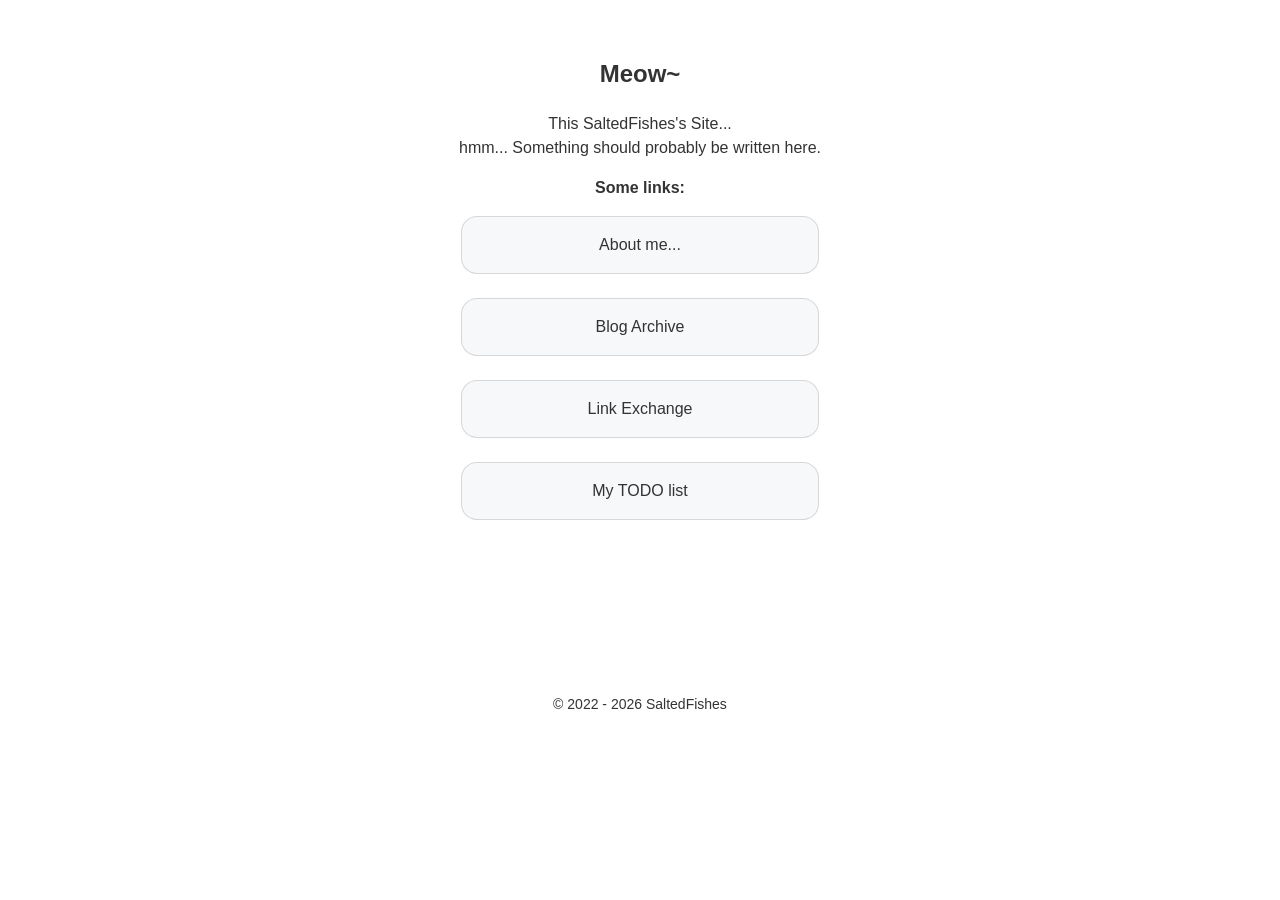
<file: index.html>
<!DOCTYPE html>
<html lang="en">
    <head>
        <meta charset="utf-8">
        <title>SaltedFishes's Site</title>
        <meta name="author" content="SaltedFishes">
        <meta name="viewport" content="width=device-width, initial-scale=1.0">
        <meta name="description" content="「Tragedy is coming 'as I wish'......」">
        <link rel="canonical" href="https://saltedfishes.com">
        <link rel="icon" type="image/x-icon" href="/favicon.ico">
        <link rel="icon" type="image/png" href="/images/favicon.png" sizes="3000x3000">
        <link rel="icon" type="image/png" href="/images/favicon-512x512.png" sizes="512x512">
        <link rel="stylesheet" href="/lib/css/home.css">
    </head>
    <body>
        <main>
            <h2>Meow~</h2>
            <p>
                This SaltedFishes's Site...<br>
                hmm... Something should probably be written here.
            </p>
            <b>Some links:</b>
            <p>
                <a href="/pages/About/">About me...</a><br>
                <a href="/Archive/">Blog Archive</a><br>
                <a href="/pages/LinkExchange/">Link Exchange</a><br>
                <a href="/pages/TODO/">My TODO list</a><br>
            </p>
        </main>
        <footer>&copy; 2022 - 2026 SaltedFishes</footer>
    </body>
</html>
</file>
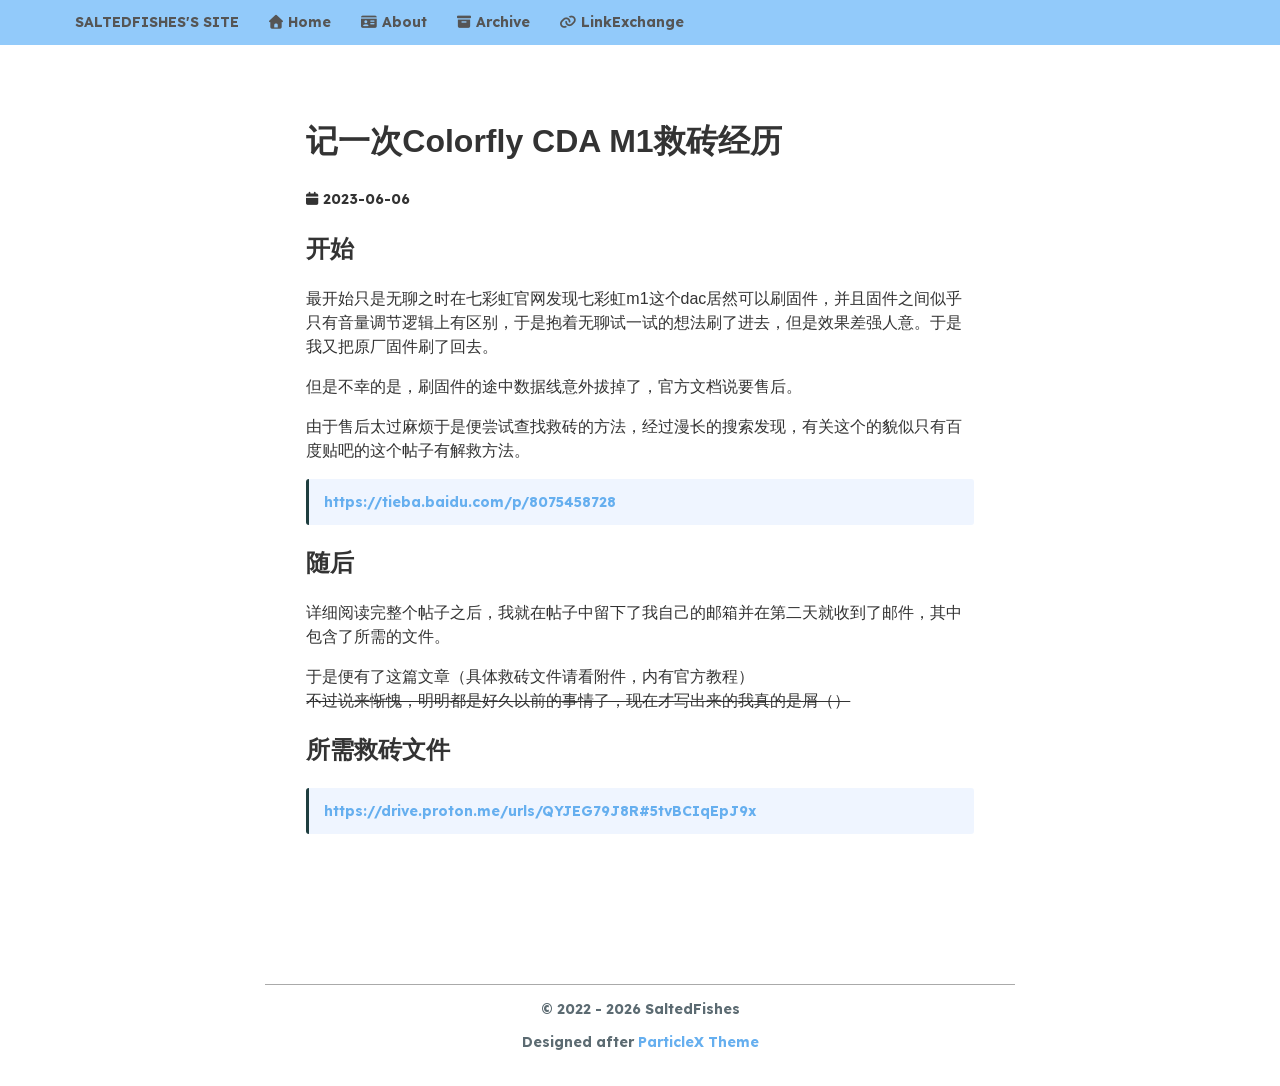
<file: Archive/CDA-M1/index.html>
<!DOCTYPE html>
<html lang="zh">
    <head>
        <meta charset="utf-8">
        <title>记一次Colorfly CDA M1救砖经历 -&gt; SaltedFishes's Site</title>
        <meta name="author" content="SaltedFishes">
        <meta name="viewport" content="width=device-width, initial-scale=1.0">
        <meta name="theme-color" media="(prefers-color-scheme: light)" content="#92cafa">
        <meta name="theme-color" media="(prefers-color-scheme: dark)" content="#054072">
        <meta name="description" content="一次Colorfly CDA M1救砖的经历，以及救装所需的必要文件。">
        <link rel="canonical" href="https://saltedfishes.com/Archive/CDA-M1/">
        <link rel="icon" type="image/x-icon" href="/favicon.ico">
        <link rel="icon" type="image/png" href="/images/favicon.png" sizes="3000x3000">
        <link rel="icon" type="image/png" href="/images/favicon-512x512.png" sizes="512x512">
        <link rel="stylesheet" href="/lib/font/font.css">
        <link rel="stylesheet" href="/lib/css/style.css">
        <script src="/lib/js/menu.js"></script>
    </head>
    <body>
        <header>
            <div class="title">
                <a href="#menu-open" class="menu-open"><i class="fa-solid fa-bars"></i>&emsp;SALTEDFISHES'S SITE</a>
            </div>
            <div class="menu" id="menu-open">
                <ul>
                    <li><a class="title" href="/">SALTEDFISHES'S SITE</a></li>
                    <li><a href="/"><i class="fa-solid fa-house"></i><span>Home</span></a></li>
                    <li><a href="/pages/About/"><i class="fa-solid fa-id-card"></i><span>About</span></a></li>
                    <li><a href="/Archive/"><i class="fa-solid fa-box-archive"></i><span>Archive</span></a></li>
                    <li><a href="/pages/LinkExchange/"><i class="fa-solid fa-link"></i><span>LinkExchange</span></a></li>
                </ul>
            </div>
            <a href="#close" class="backdrop" tabindex="-1" hidden></a>
        </header>
        <main>
            <h1>记一次Colorfly CDA M1救砖经历</h1>
            <span class="date"><i class="fa-solid fa-calendar icon"></i>2023-06-06</span>

            <h2>开始</h2>
            <p>最开始只是无聊之时在七彩虹官网发现七彩虹m1这个dac居然可以刷固件，并且固件之间似乎只有音量调节逻辑上有区别，于是抱着无聊试一试的想法刷了进去，但是效果差强人意。于是我又把原厂固件刷了回去。</p>
            <p>但是不幸的是，刷固件的途中数据线意外拔掉了，官方文档说要售后。</p>
            <p>由于售后太过麻烦于是便尝试查找救砖的方法，经过漫长的搜索发现，有关这个的貌似只有百度贴吧的这个帖子有解救方法。</p>
            <blockquote><p><a target="_blank" rel="noreferrer" href="https://tieba.baidu.com/p/8075458728">https://tieba.baidu.com/p/8075458728</a></p></blockquote>

            <h2>随后</h2>
            <p>详细阅读完整个帖子之后，我就在帖子中留下了我自己的邮箱并在第二天就收到了邮件，其中包含了所需的文件。</p>
            <p>
                于是便有了这篇文章（具体救砖文件请看附件，内有官方教程）<br>
                <del>不过说来惭愧，明明都是好久以前的事情了，现在才写出来的我真的是屑（）</del>
            </p>

            <h2>所需救砖文件</h2>
            <blockquote><p><a href="https://drive.proton.me/urls/QYJEG79J8R#5tvBCIqEpJ9x">https://drive.proton.me/urls/QYJEG79J8R#5tvBCIqEpJ9x</a></p></blockquote>
        </main>
        <footer>
            <div>&copy; 2022 - 2026 SaltedFishes</div>
            <div>Designed after <a target="_blank" href="https://github.com/theme-particlex/hexo-theme-particlex">ParticleX Theme</a></div>
        </footer>
    </body>
</html>
</file>
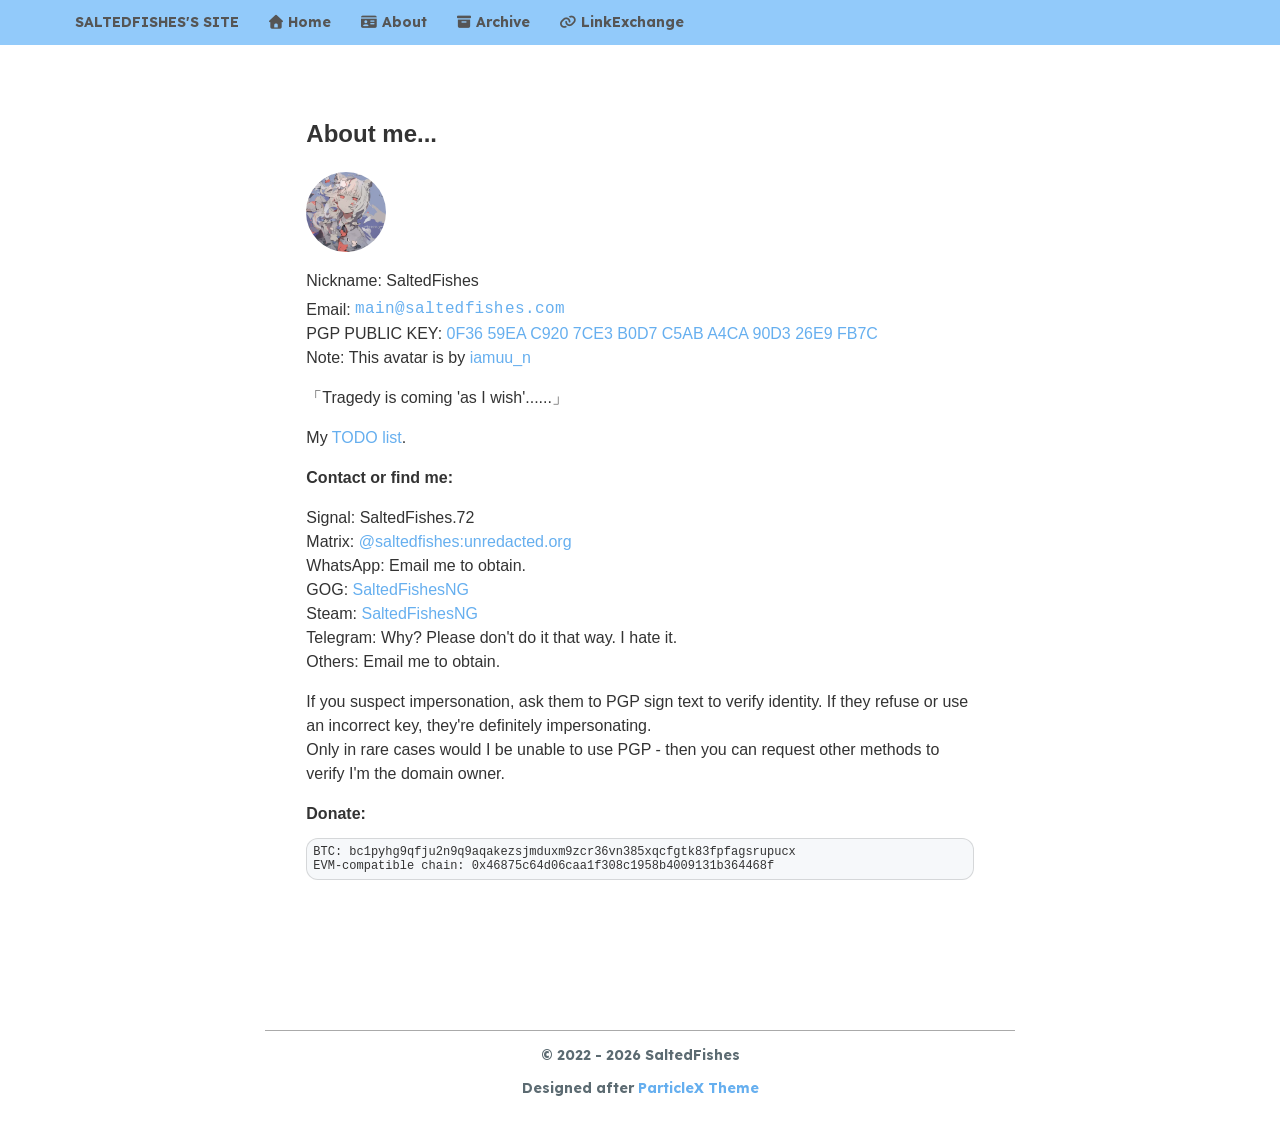
<file: pages/About/index.html>
<!DOCTYPE html>
<html lang="en">
    <head>
        <meta charset="utf-8">
        <title>About -&gt; SaltedFishes's Site</title>
        <meta name="author" content="SaltedFishes">
        <meta name="viewport" content="width=device-width, initial-scale=1.0">
        <meta name="theme-color" media="(prefers-color-scheme: light)" content="#92cafa">
        <meta name="theme-color" media="(prefers-color-scheme: dark)" content="#054072">
        <meta name="description" content="「Tragedy is coming 'as I wish'......」">
        <link rel="canonical" href="https://saltedfishes.com/pages/About/">
        <link rel="icon" type="image/x-icon" href="/favicon.ico">
        <link rel="icon" type="image/png" href="/images/favicon.png" sizes="3000x3000">
        <link rel="icon" type="image/png" href="/images/favicon-512x512.png" sizes="512x512">
        <link rel="stylesheet" href="/lib/font/font.css">
        <link rel="stylesheet" href="/lib/css/style.css">
        <link rel="stylesheet" href="/pages/About/this.css">
        <script src="/lib/js/menu.js"></script>
        <script src="/lib/js/decrypt.js"></script>
    </head>
    <body>
        <header>
            <div class="title">
                <a href="#menu-open" class="menu-open"><i class="fa-solid fa-bars"></i>&emsp;SALTEDFISHES'S SITE</a>
            </div>
            <div class="menu" id="menu-open">
                <ul>
                    <li><a class="title" href="/">SALTEDFISHES'S SITE</a></li>
                    <li><a href="/"><i class="fa-solid fa-house"></i><span>Home</span></a></li>
                    <li><a href="/pages/About/"><i class="fa-solid fa-id-card"></i><span>About</span></a></li>
                    <li><a href="/Archive/"><i class="fa-solid fa-box-archive"></i><span>Archive</span></a></li>
                    <li><a href="/pages/LinkExchange/"><i class="fa-solid fa-link"></i><span>LinkExchange</span></a></li>
                </ul>
            </div>
            <a href="#close" class="backdrop" tabindex="-1" hidden></a>
        </header>
        <main>
            <h2>About me...</h2>
            <p>
                <a class="avatar" target="_blank" href="https://www.pixiv.net/artworks/119016386">
                    <img src="/images/avatar.webp" loading="lazy" alt="avatar">
                </a><br>
                Nickname: SaltedFishes<br>
                Email:
                <a href="/pages/Email/#@!8ce1ede5e0f8e3b6e1ede5e2ccffede0f8e9e8eae5ffe4e9ffa2efe3e1">
                    <svg xmlns="http://www.w3.org/2000/svg" width="210" height="22">
                        <!--<line x1="0" y1="22" x2="210" y2="22" stroke="currentColor" />-->
                        <text fill="currentColor" y="20" font-family="monospace" font-size="16">
                            <tspan x="20">i</tspan><tspan x="40">@</tspan><tspan x="110">fish</tspan><tspan x="170">.</tspan><tspan x="30">n</tspan><tspan x="150">e</tspan><tspan x="80">t</tspan>
                        </text><text fill="currentColor" y="20" font-family="monospace" font-size="16">
                            <tspan x="60">a</tspan><tspan x="200">m</tspan><tspan x="190">o</tspan><tspan x="70">l</tspan><tspan x="90">ed</tspan>
                            <tspan x="10">a</tspan>
                            <tspan x="180">c</tspan><tspan x="50">s</tspan><tspan x="160">s</tspan>
                        </text><text fill="currentColor" y="20" font-family="monospace" font-size="16"><tspan x="0">m</tspan></text>
                    </svg>
                </a><br>
                PGP PUBLIC KEY: <a href="/pages/About/saltedfishes.asc">0F36 59EA C920 7CE3 B0D7 C5AB A4CA 90D3 26E9 FB7C</a><br>
                Note: This avatar is by <a target="_blank" href="https://x.com/iamuu_n">iamuu_n</a>
            </p>
            <p>「Tragedy is coming 'as I wish'......」</p>

            <p>My <a href="/pages/TODO/">TODO list</a>.</p>

            <b>Contact or find me:</b>
            <p>
                Signal: SaltedFishes.72<br>
                Matrix: <a target="_blank" href="https://matrix.to/#/@saltedfishes:unredacted.org">@saltedfishes:unredacted.org</a><br>
                WhatsApp: Email me to obtain.<br>
                GOG: <a target="_blank" href="https://www.gog.com/u/SaltedFishesNG">SaltedFishesNG</a><br>
                Steam: <a target="_blank" href="https://steamcommunity.com/id/SaltedFishesNG/">SaltedFishesNG</a><br>
                Telegram: Why? Please don't do it that way. I hate it.<br>
                Others: Email me to obtain.<br>
            </p>
            <p>
                If you suspect impersonation, ask them to PGP sign text to verify identity. If they refuse or use an incorrect key, they're definitely impersonating.<br>
                Only in rare cases would I be unable to use PGP - then you can request other methods to verify I'm the domain owner.
            </p>

            <b>Donate:</b>
<pre>
BTC: bc1pyhg9qfju2n9q9aqakezsjmduxm9zcr36vn385xqcfgtk83fpfagsrupucx
EVM-compatible chain: 0x46875c64d06caa1f308c1958b4009131b364468f
</pre>
        </main>
        <footer>
            <div>&copy; 2022 - 2026 SaltedFishes</div>
            <div>Designed after <a target="_blank" href="https://github.com/theme-particlex/hexo-theme-particlex">ParticleX Theme</a></div>
        </footer>
    </body>
</html>
</file>
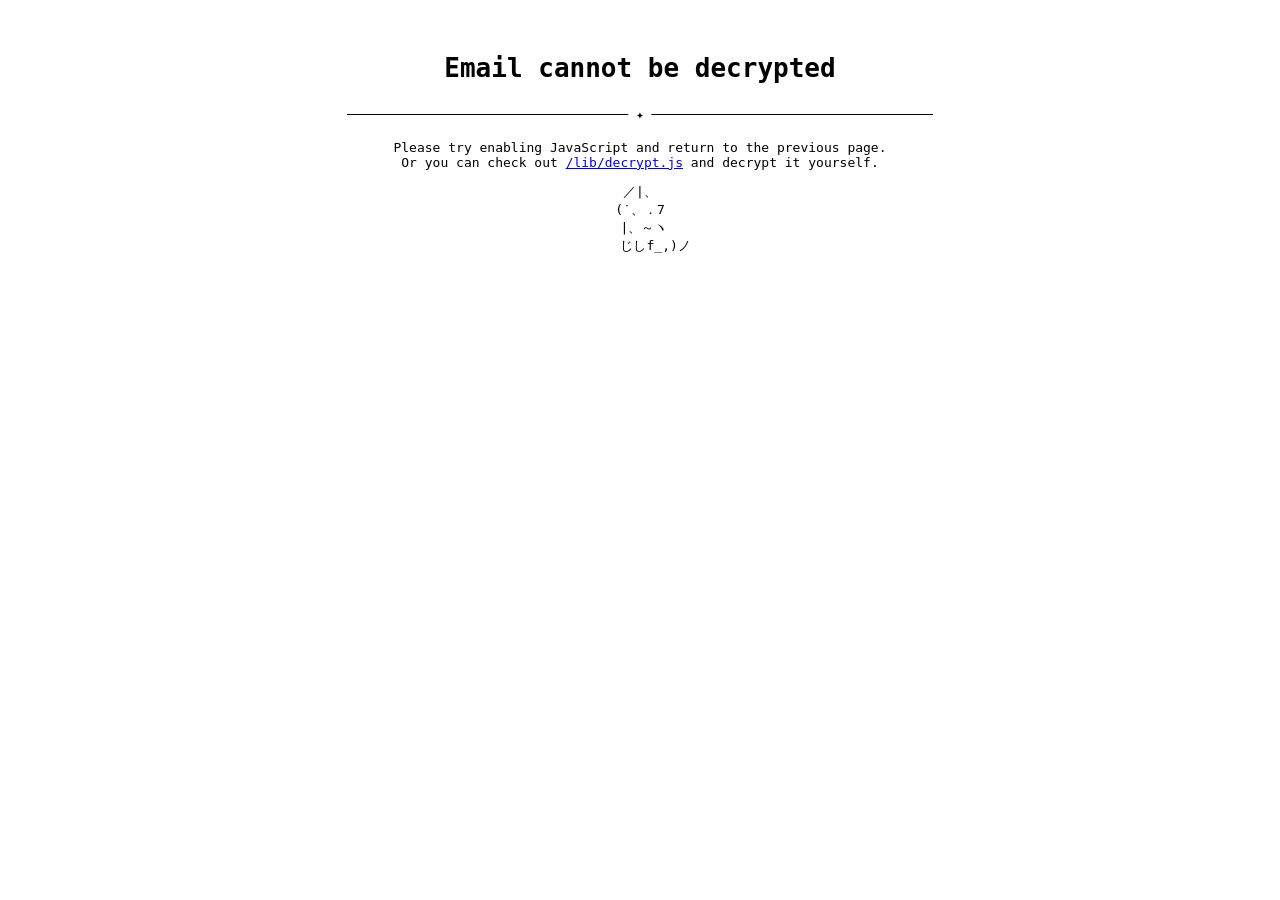
<file: pages/Email/index.html>
<!DOCTYPE html>
<html lang="en">
    <head>
        <meta charset="utf-8">
        <title>Email cannot be decrypted</title>
        <meta name="author" content="SaltedFishes">
        <meta name="viewport" content="width=device-width, initial-scale=1.0">
        <link rel="canonical" href="https://saltedfishes.com/pages/Email/">
        <link rel="icon" type="image/x-icon" href="/favicon.ico">
        <link rel="icon" type="image/png" href="/images/favicon.png" sizes="3000x3000">
        <link rel="icon" type="image/png" href="/images/favicon-512x512.png" sizes="512x512">
        <link rel="stylesheet" href="/lib/css/err.css">
    </head>
    <body>
        <h1>Email cannot be decrypted</h1>
        <hr data-content="&#10022;">
        <p>
            Please try enabling JavaScript and return to the previous page.<br>
            Or you can check out <a href="/lib/js/decrypt.js">/lib/decrypt.js</a> and decrypt it yourself.
        </p>
        <pre>&#65295;|&#12289;<br>(&#729;&#12289;&#65294;7<br> |&#12289;&#65374;&#12541;<br>    &#12376;&#12375;f_,)&#12494;</pre>
    </body>
</html>
</file>
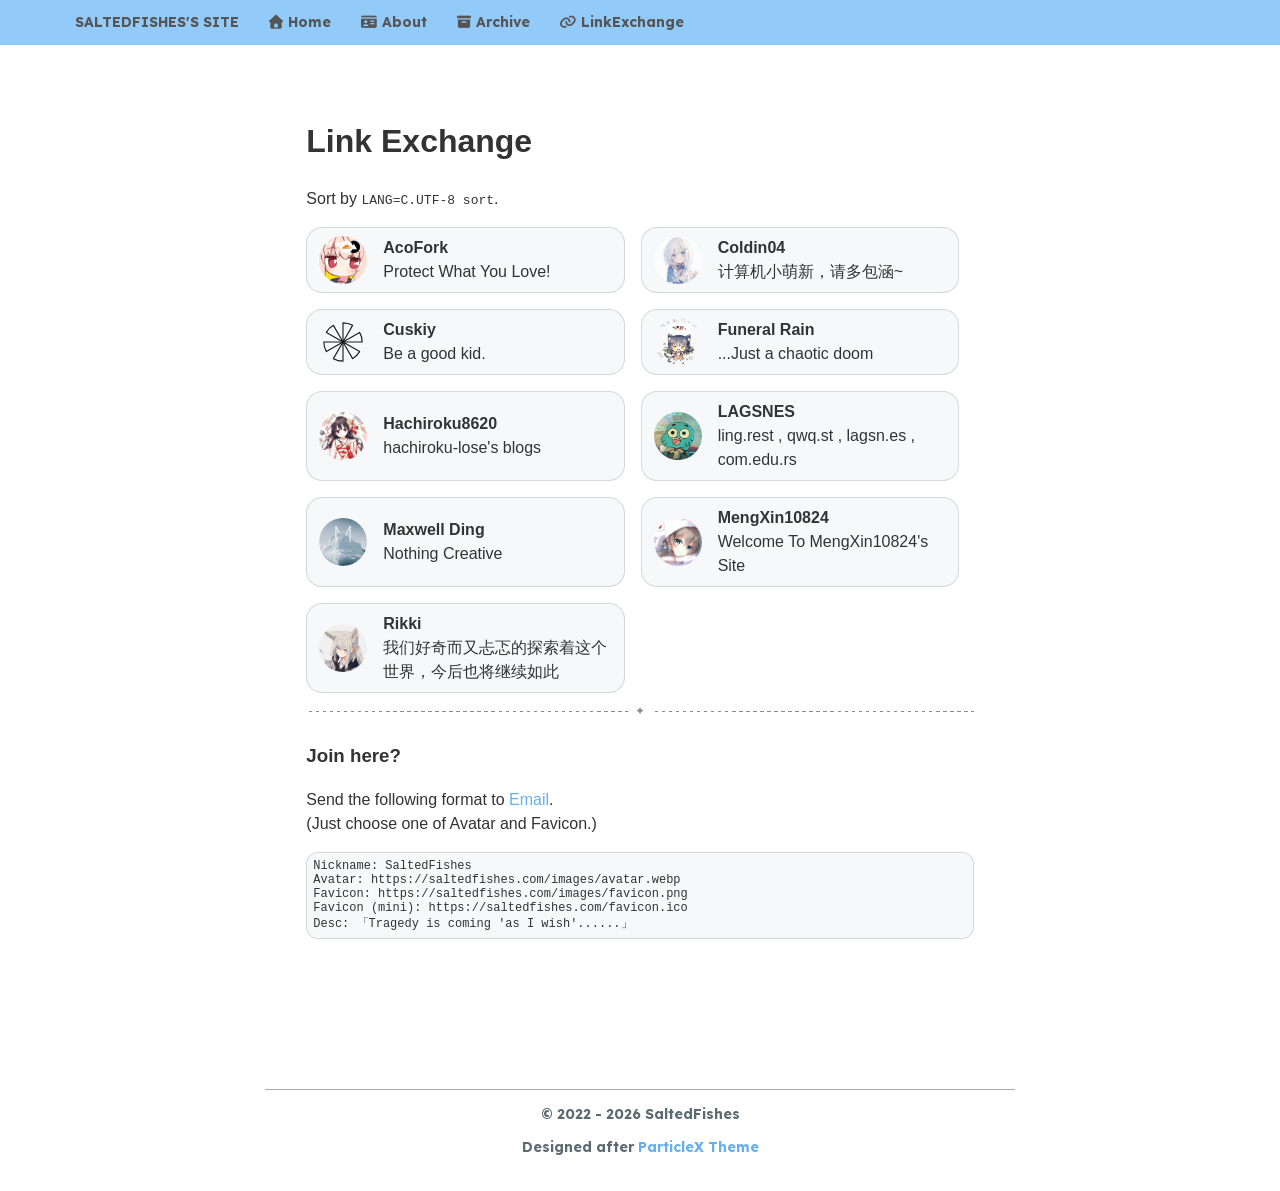
<file: pages/LinkExchange/index.html>
<!DOCTYPE html>
<html lang="en">
    <head>
        <meta charset="utf-8">
        <title>Link Exchange -&gt; SaltedFishes's Site</title>
        <meta name="author" content="SaltedFishes">
        <meta name="viewport" content="width=device-width, initial-scale=1.0">
        <meta name="theme-color" media="(prefers-color-scheme: light)" content="#92cafa">
        <meta name="theme-color" media="(prefers-color-scheme: dark)" content="#054072">
        <meta name="description" content="This is my Link Exchanges.">
        <link rel="canonical" href="https://saltedfishes.com/pages/LinkExchange/">
        <link rel="icon" type="image/x-icon" href="/favicon.ico">
        <link rel="icon" type="image/png" href="/images/favicon.png" sizes="3000x3000">
        <link rel="icon" type="image/png" href="/images/favicon-512x512.png" sizes="512x512">
        <link rel="stylesheet" href="/lib/font/font.css">
        <link rel="stylesheet" href="/lib/css/style.css">
        <link rel="stylesheet" href="/pages/LinkExchange/this.css">
        <script src="/lib/js/menu.js"></script>
        <script src="/lib/js/decrypt.js"></script>
    </head>
    <body>
        <header>
            <div class="title">
                <a href="#menu-open" class="menu-open"><i class="fa-solid fa-bars"></i>&emsp;SALTEDFISHES'S SITE</a>
            </div>
            <div class="menu" id="menu-open">
                <ul>
                    <li><a class="title" href="/">SALTEDFISHES'S SITE</a></li>
                    <li><a href="/"><i class="fa-solid fa-house"></i><span>Home</span></a></li>
                    <li><a href="/pages/About/"><i class="fa-solid fa-id-card"></i><span>About</span></a></li>
                    <li><a href="/Archive/"><i class="fa-solid fa-box-archive"></i><span>Archive</span></a></li>
                    <li><a href="/pages/LinkExchange/"><i class="fa-solid fa-link"></i><span>LinkExchange</span></a></li>
                </ul>
            </div>
            <a href="#close" class="backdrop" tabindex="-1" hidden></a>
        </header>
        <main>
            <h1>Link Exchange</h1>
            <p>Sort by <code>LANG=C.UTF-8 sort</code>.</p>

            <p class="LE">
                <a target="_blank" href="https://www.acofork.com">
                    <!-- https://q2.qlogo.cn/headimg_dl?dst_uin=2726730791&spec=0 -->
                    <!-- https://github.com/afoim -->
                    <!-- https://space.bilibili.com/325903362 -->
                    <img src="/pages/LinkExchange/images/AcoFork.jpg" loading="lazy" alt="avatar">
                    <span>
                        <b>AcoFork</b>
                        <span>Protect What You Love!</span>
                    </span>
                </a>
                <a target="_blank" href="https://cold04.com">
                    <!-- https://cold04.com/avatar.webp -->
                    <!-- https://github.com/Coldin04 -->
                    <img src="/pages/LinkExchange/images/Coldin04.webp" loading="lazy" alt="avatar">
                    <span>
                        <b>Coldin04</b>
                        <span lang="zh">计算机小萌新，请多包涵~</span>
                    </span>
                </a>
                <a target="_blank" href="https://ity.moe">
                    <!-- https://ity.moe/avatar.svg -->
                    <img src="/pages/LinkExchange/images/ity.svg" alt="avatar">
                    <span>
                        <b>Cuskiy</b>
                        <span>Be a good kid.</span>
                    </span>
                </a>
                <a target="_blank" href="https://toya.moe">
                    <!-- https://toya.moe/toya.webp -->
                    <!-- https://github.com/funeral-rain -->
                    <img src="/pages/LinkExchange/images/toya.webp" loading="lazy" alt="favicon">
                    <span>
                        <b>Funeral Rain</b>
                        <span>...Just a chaotic doom</span>
                    </span>
                </a>
                <a target="_blank" href="https://blog.ibukifuko.org">
                    <!-- https://github.com/hachiroku-lose -->
                    <img src="/pages/LinkExchange/images/Hachiroku8620.jpg" loading="lazy" alt="avatar">
                    <span>
                        <b>Hachiroku8620</b>
                        <span>hachiroku-lose's blogs</span>
                    </span>
                </a>
                <a target="_blank" href="https://zealmult.dev">
                    <!-- https://zealmult.dev/avatar.jpg -->
                    <img src="/pages/LinkExchange/images/LAGSNES.jpg" loading="lazy" alt="avatar">
                    <span>
                        <b>LAGSNES</b>
                        <span>ling.rest , qwq.st , lagsn.es , com.edu.rs</span>
                    </span>
                </a>
                <a target="_blank" href="https://mx.sb">
                    <!-- https://t.me/mxe365 -->
                    <!-- https://web.archive.org/web/*/mx.sb -->
                    <img src="/pages/LinkExchange/images/MaxwellDing.jpg" loading="lazy" alt="avatar">
                    <span>
                        <b>Maxwell Ding</b>
                        <span>Nothing Creative</span>
                    </span>
                </a>
                <a target="_blank" href="https://rbq.lu">
                    <!-- https://github.com/mengxin10824 -->
                    <!-- https://t.me/mengxin10824 -->
                    <img src="/pages/LinkExchange/images/MengXin10824.jpg" loading="lazy" alt="avatar">
                    <span>
                        <b>MengXin10824</b>
                        <span>Welcome To MengXin10824's Site</span>
                    </span>
                </a>
                <a target="_blank" href="https://github.com/Rikka-Sei">
                    <!-- https://t.me/Rikki_Zero -->
                    <img src="/pages/LinkExchange/images/Rikki.png" loading="lazy" alt="avatar">
                    <span>
                        <b>Rikki</b>
                        <span lang="zh">我们好奇而又忐忑的探索着这个世界，今后也将继续如此</span>
                    </span>
                </a>
            </p>

            <hr class="hr-solid-content" data-content="&#10022;">

            <h3>Join here?</h3>
            <p>
                Send the following format to <a href="/pages/Email/#@!0c616d6560786336616d65624c7f6d607869686a657f64697f226f6361">Email</a>.<br>
                (Just choose one of Avatar and Favicon.)
<pre>
Nickname: SaltedFishes
Avatar: https://saltedfishes.com/images/avatar.webp
Favicon: https://saltedfishes.com/images/favicon.png
Favicon (mini): https://saltedfishes.com/favicon.ico
Desc: 「Tragedy is coming 'as I wish'......」
</pre>
            </p>
        </main>
        <footer>
            <div>&copy; 2022 - 2026 SaltedFishes</div>
            <div>Designed after <a target="_blank" href="https://github.com/theme-particlex/hexo-theme-particlex">ParticleX Theme</a></div>
        </footer>
    </body>
</html>
</file>
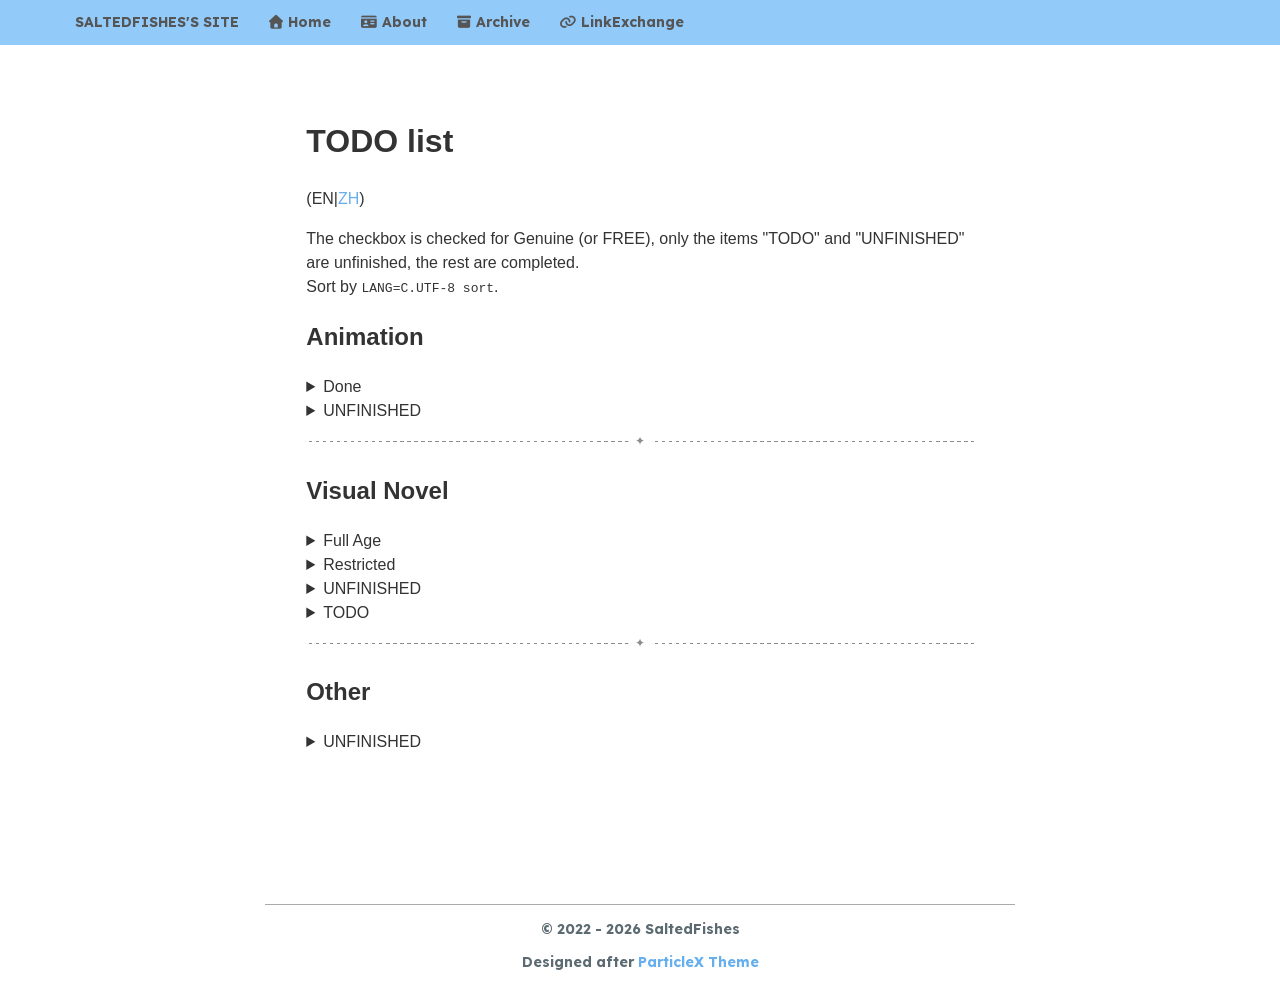
<file: pages/TODO/index.html>
<!DOCTYPE html>
<html lang="en">
    <head>
        <meta charset="utf-8">
        <title>TODO list -&gt; SaltedFishes's Site</title>
        <meta name="author" content="SaltedFishes">
        <meta name="viewport" content="width=device-width, initial-scale=1.0">
        <meta name="theme-color" media="(prefers-color-scheme: light)" content="#92cafa">
        <meta name="theme-color" media="(prefers-color-scheme: dark)" content="#054072">
        <meta name="description" content="This is my to-do list.">
        <link rel="canonical" href="https://saltedfishes.com/pages/TODO/">
        <link rel="icon" type="image/x-icon" href="/favicon.ico">
        <link rel="icon" type="image/png" href="/images/favicon.png" sizes="3000x3000">
        <link rel="icon" type="image/png" href="/images/favicon-512x512.png" sizes="512x512">
        <link rel="stylesheet" href="/lib/font/font.css">
        <link rel="stylesheet" href="/lib/css/style.css">
        <script src="/lib/js/menu.js"></script>
    </head>
    <body>
        <header>
            <div class="title">
                <a href="#menu-open" class="menu-open"><i class="fa-solid fa-bars"></i>&emsp;SALTEDFISHES'S SITE</a>
            </div>
            <div class="menu" id="menu-open">
                <ul>
                    <li><a class="title" href="/">SALTEDFISHES'S SITE</a></li>
                    <li><a href="/"><i class="fa-solid fa-house"></i><span>Home</span></a></li>
                    <li><a href="/pages/About/"><i class="fa-solid fa-id-card"></i><span>About</span></a></li>
                    <li><a href="/Archive/"><i class="fa-solid fa-box-archive"></i><span>Archive</span></a></li>
                    <li><a href="/pages/LinkExchange/"><i class="fa-solid fa-link"></i><span>LinkExchange</span></a></li>
                </ul>
            </div>
            <a href="#close" class="backdrop" tabindex="-1" hidden></a>
        </header>
        <main>
            <h1>TODO list</h1>
            <span>(EN|<a href="/pages/TODO/zh.html">ZH</a>)</span>
            <p>
                The checkbox is checked for Genuine (or FREE), only the items "TODO" and "UNFINISHED" are unfinished, the rest are completed.<br>
                Sort by <code>LANG=C.UTF-8 sort</code>.
            </p>

            <h2>Animation</h2>
            <details>
                <summary>Done</summary>
                <ul>
                    <li>86: Eighty Six</li>
                    <li>A Certain Magical Index</li>
                    <li>A Certain Scientific Railgun</li>
                    <li>A Nobody's Way Up to an Exploration Hero</li>
                    <li>An Archdemon's Dilemma: How to Love Your Elf Bride</li>
                    <li>Anohana</li>
                    <li>Apocalypse Bringer Mynoghra</li>
                    <li>Arifureta</li>
                    <li>Assassination Classroom</li>
                    <li>Backstabbed in a Backwater Dungeon</li>
                    <li>Beyond the Boundary</li>
                    <li>Bocchi the Rock!</li>
                    <li>Chainsmoker Cat</li>
                    <li>Charlotte</li>
                    <li>DATE A LIVE</li>
                    <li>Death March to the Parallel World Rhapsody</li>
                    <li>Engage Kiss</li>
                    <li>Eromanga Sensei</li>
                    <li>Frieren</li>
                    <li>Fullmetal Alchemist: Brotherhood</li>
                    <li>Grimoire of Zero</li>
                    <li>Hanasaku Iroha</li>
                    <li>Handyman Saitou in Another World</li>
                    <li>Happy Sugar Life</li>
                    <li>Heaven's Lost Property</li>
                    <li>I Was Reincarnated as the 7th Prince so I Can Take My Time Perfecting My Magical Ability</li>
                    <li>I'm Quitting Heroing</li>
                    <li>I've Been Killing Slimes for 300 Years and Maxed Out My Level</li>
                    <li>In Another World with My Smartphone</li>
                    <li>In the Land of Leadale</li>
                    <li>Isekai Quartet</li>
                    <li>KamiKatsu</li>
                    <li>Kemurikusa</li>
                    <li>Kino's Journey</li>
                    <li>KonoSuba</li>
                    <li>Loner Life in Another World</li>
                    <li>Lycoris Recoil</li>
                    <li>Monogatari (series)</li>
                    <li>Ms. Vampire Who Lives in My Neighborhood</li>
                    <li>Mushoku Tensei</li>
                    <li>My Unique Skill Makes Me OP Even at Level 1</li>
                    <li>NO GAME NO LIFE</li>
                    <li>New Saga</li>
                    <li>No Longer Allowed in Another World</li>
                    <li>OVERLORD</li>
                    <li>Oreshura</li>
                    <li>Otherside Picnic</li>
                    <li>Plastic Memories</li>
                    <li>President Curtis</li>
                    <li>Puella Magi Madoka Magica</li>
                    <li>Re:Zero</li>
                    <li>Rick and Morty</li>
                    <li>SSSS.GRIDMAN</li>
                    <li>School-Live!</li>
                    <li>Secrets of the Silent Witch</li>
                    <li>Spice and Wolf</li>
                    <li>Spirited Away</li>
                    <li>THE NEW GATE</li>
                    <li>Takopi's Original Sin</li>
                    <li>That Time I Got Reincarnated as a Slime</li>
                    <li>The Eminence in Shadow</li>
                    <li>The Familiar of Zero</li>
                    <li>The Helpful Fox Senko-san</li>
                    <li>The Saga of Tanya the Evil</li>
                    <li>The Vexations of a Shut-In Vampire Princess</li>
                    <li>The World's Finest Assassin Gets Reincarnated in Another World as an Aristocrat</li>
                    <li>Tsukimichi: Moonlit Fantasy</li>
                    <li>Unbreakable Machine-Doll</li>
                    <li>Wandering Witch: The Journey of Elaina</li>
                    <li>Welcome to Demon School! Iruma-kun</li>
                    <li>Wise Man's Grandchild</li>
                    <li>Yosuga no Sora</li>
                    <li>Your Lie in April</li>
                    <li>Your Name</li>
                    <li lang="ja">幻想万華鏡</li>
                    <li lang="zh">時光詭域</li>
                    <li lang="zh">灵笼</li>
                    <li lang="zh">罗小黑战记</li>
                </ul>
            </details>
            <details>
                <summary>UNFINISHED</summary>
                <ul>
                    <li>Frieren</li>
                    <li>Monogatari (series)</li>
                    <li>Sora no Otoshimono: Forte</li>
                    <li>The Familiar of Zero</li>
                    <li lang="ja">らき☆すた</li>
                </ul>
            </details>

            <hr class="hr-solid-content" data-content="&#10022;">

            <h2>Visual Novel</h2>
            <details>
                <summary>Full Age</summary>
                <ul>
                    <li><input disabled type="checkbox"> ATRI -My Dear Moments-</li>
                    <li><input checked disabled type="checkbox"> Doki DokiLiterature Club Plus</li>
                    <li><input disabled type="checkbox"> GINKA</li>
                    <li><input checked disabled type="checkbox"> Harmonia</li>
                    <li><input checked disabled type="checkbox"> IRIS+ <sup>[References: <a target="_blank" href="https://vndb.org/v47448">VNDB</a>]</sup></li>
                    <li><input checked disabled type="checkbox"> LOOPERS</li>
                    <li><input checked disabled type="checkbox"> Looking Up l See Only A Ceiling</li>
                    <li><input checked disabled type="checkbox"> Milk inside a bag of milk inside a bag of milk</li>
                    <li><input checked disabled type="checkbox"> Milk outside a bag of milk outside a bag of milk</li>
                    <li><input disabled type="checkbox"> PARQUET</li>
                    <li><input checked disabled type="checkbox"> Putrika 1st.cut:The Reason She Must Perish</li>
                    <li><input checked disabled type="checkbox"> Putrika 2nd.cut:For the Exquisite Attire</li>
                    <li><input disabled type="checkbox"> Summer Pockets REFLECTION BLUE</li>
                    <li lang="zh"><input checked disabled type="checkbox"> daydream 白日梦</li>
                    <li lang="zh"><input checked disabled type="checkbox"> 不/存在的你，和我</li>
                    <li lang="zh"><input checked disabled type="checkbox"> 东北之夏</li>
                    <li lang="zh"><input checked disabled type="checkbox"> 冬日树下的回忆</li>
                    <li lang="zh"><input checked disabled type="checkbox"> 妄想症 Deliver Me</li>
                    <li lang="zh"><input checked disabled type="checkbox"> 恋爱绮谭</li>
                    <li lang="zh"><input checked disabled type="checkbox"> 星之终途后日谈：渺茫希望的日记</li>
                    <li lang="ja"><input checked disabled type="checkbox"> 星空鉄道とシロの旅</li>
                    <li lang="ja"><input disabled type="checkbox"> 終のステラ</li>
                    <li lang="zh"><input checked disabled type="checkbox"> 苍白花树繁茂之时Blood Flowers</li>
                    <li lang="zh"><input checked disabled type="checkbox"> 饿殍：明末千里行</li>
                    <li lang="ko"><input checked disabled type="checkbox"> 미래의 여친님이 나에게 인사를 건네왔다</li>
                </ul>
            </details>
            <details>
                <summary>Restricted</summary>
                <ul>
                    <li><input disabled type="checkbox"> 9-nine-</li>
                    <li><input disabled type="checkbox"> Amairo Chocolata</li>
                    <li><input disabled type="checkbox"> Clover Day's</li>
                    <li><input disabled type="checkbox"> Harem Futago Lolita</li>
                    <li><input disabled type="checkbox"> Irotoridori no Sekai</li>
                    <li><input disabled type="checkbox"> Jewelry Hearts Academia -We will wing wonder world-</li>
                    <li><input disabled type="checkbox"> NOIR:NOAH</li>
                    <li><input checked disabled type="checkbox"> NUKITASHI</li>
                    <li><input disabled type="checkbox"> Neko Para</li>
                    <li><input disabled type="checkbox"> Otome * Domain</li>
                    <li><input disabled type="checkbox"> Sakura no Kumo * Scarlet no Koi</li>
                    <li><input disabled type="checkbox"> Sakura, Moyu. -as the Night's, Reincarnation-</li>
                    <li><input disabled type="checkbox"> Sanoba Witch</li>
                    <li><input checked disabled type="checkbox"> Saya no Uta</li>
                    <li><input disabled type="checkbox"> Shugaten! -sugarfull tempering-</li>
                    <li><input disabled type="checkbox"> Uchi no Pet Jijou Vol. 1</li>
                    <li><input disabled type="checkbox"> Yubikiri Kon'yaku Lolita</li>
                    <li><input disabled type="checkbox"> Yumahorome ~Toki o Tometa Yakata de Asu o Sagasu Maigo-tachi~</li>
                    <span lang="ja">
                    <li><input disabled type="checkbox"> 保健室のセンセーとシャボン玉中毒の助手</li>
                    <li><input disabled type="checkbox"> 冥契のルペルカリア</li>
                    <li><input disabled type="checkbox"> 千恋＊万花</li>
                    <li><input checked disabled type="checkbox"> 君と彼女と彼女の恋。</li>
                    <li><input disabled type="checkbox"> 枯れない世界と終わる花</li>
                    <li><input disabled type="checkbox"> 死に逝く君、館に芽吹く憎悪</li>
                    <li><input disabled type="checkbox"> 水葬銀貨のイストリア</li>
                    <li><input disabled type="checkbox"> 神様ちゅ～ず！ センセー女の子似合ってるよっ！</li>
                    <li><input disabled type="checkbox"> 空に刻んだパラレログラム</li>
                    <li><input disabled type="checkbox"> 紙の上の魔法使い</li>
                    <li><input disabled type="checkbox"> 美少女万華鏡</li>
                    <li><input disabled type="checkbox"> 誰が殺したコマドリを</li>
                    <li><input disabled type="checkbox"> 電子処女が現れた！ コマンド！？</li>
                    </span>
                </ul>
            </details>
            <details>
                <summary>UNFINISHED</summary>
                <ul>
                    <li><input disabled type="checkbox"> Ao no Kanata no Four Rhythm</li>
                    <li><input disabled type="checkbox"> Hoshizora no Memoria</li>
                    <li><input disabled type="checkbox"> Irotoridori no Hikari</li>
                    <li><input checked disabled type="checkbox"> Katawa Shoujo: Re-Engineered</li>
                    <li><input disabled type="checkbox"> Koi Suru Kokoro to Mahou no Kotoba</li>
                    <li><input disabled type="checkbox"> Maitetsu</li>
                </ul>
            </details>
            <details>
                <summary>TODO</summary>
                <ul>
                    <li><input disabled type="checkbox"> Amairo Chocolata 3</li>
                    <li><input disabled type="checkbox"> Anata ni Koi Suru Ren'ai Recette</li>
                    <li><input disabled type="checkbox"> Jewelry Nights Arcadia -The ends of the world-</li>
                    <li><input disabled type="checkbox"> Muv-Luv</li>
                    <li><input checked disabled type="checkbox"> NUKITASHI 2</li>
                    <li><input disabled type="checkbox"> STEINS;GATE</li>
                </ul>
            </details>

            <hr class="hr-solid-content" data-content="&#10022;">

            <h2>Other</h2>
            <details>
                <summary>UNFINISHED</summary>
                <ul lang="zh">
                    <li>藍溪鎮</li>
                    <li>蘇菲的世界</li>
                </ul>
            </details>
        </main>
        <footer>
            <div>&copy; 2022 - 2026 SaltedFishes</div>
            <div>Designed after <a target="_blank" href="https://github.com/theme-particlex/hexo-theme-particlex">ParticleX Theme</a></div>
        </footer>
    </body>
</html>
</file>
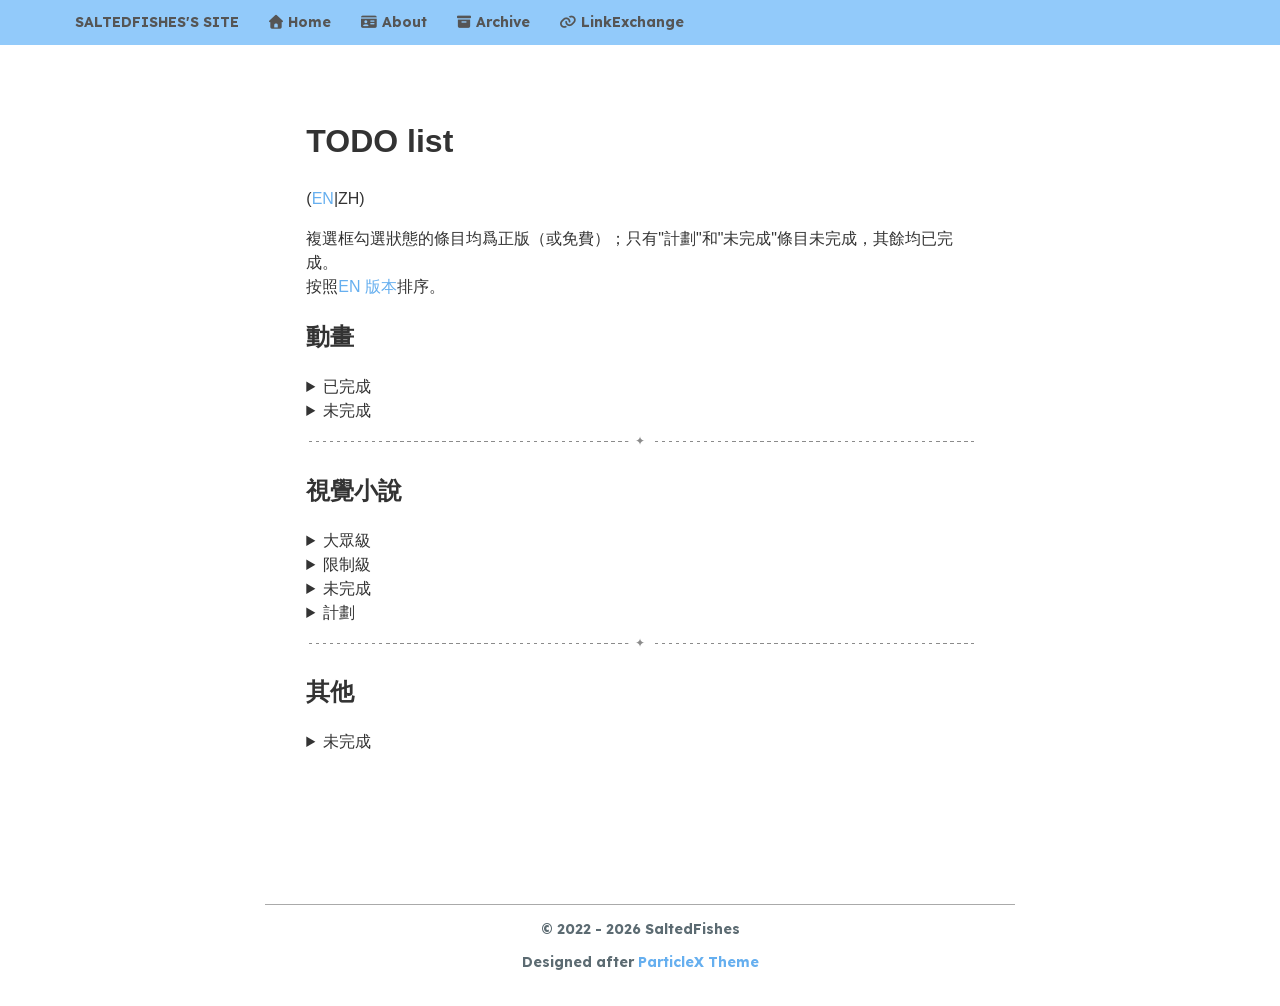
<file: pages/TODO/zh.html>
<!DOCTYPE html>
<html lang="zh">
    <head>
        <meta charset="utf-8">
        <title>TODO list -&gt; SaltedFishes's Site</title>
        <meta name="author" content="SaltedFishes">
        <meta name="viewport" content="width=device-width, initial-scale=1.0">
        <meta name="theme-color" media="(prefers-color-scheme: light)" content="#92cafa">
        <meta name="theme-color" media="(prefers-color-scheme: dark)" content="#054072">
        <meta name="description" content="This is my to-do list.">
        <link rel="canonical" href="https://saltedfishes.com/pages/TODO/">
        <link rel="icon" type="image/x-icon" href="/favicon.ico">
        <link rel="icon" type="image/png" href="/images/favicon.png" sizes="3000x3000">
        <link rel="icon" type="image/png" href="/images/favicon-512x512.png" sizes="512x512">
        <link rel="stylesheet" href="/lib/font/font.css">
        <link rel="stylesheet" href="/lib/css/style.css">
        <script src="/lib/js/menu.js"></script>
    </head>
    <body>
        <header>
            <div class="title">
                <a href="#menu-open" class="menu-open"><i class="fa-solid fa-bars"></i>&emsp;SALTEDFISHES'S SITE</a>
            </div>
            <div class="menu" id="menu-open">
                <ul>
                    <li><a class="title" href="/">SALTEDFISHES'S SITE</a></li>
                    <li><a href="/"><i class="fa-solid fa-house"></i><span>Home</span></a></li>
                    <li><a href="/pages/About/"><i class="fa-solid fa-id-card"></i><span>About</span></a></li>
                    <li><a href="/Archive/"><i class="fa-solid fa-box-archive"></i><span>Archive</span></a></li>
                    <li><a href="/pages/LinkExchange/"><i class="fa-solid fa-link"></i><span>LinkExchange</span></a></li>
                </ul>
            </div>
            <a href="#close" class="backdrop" tabindex="-1" hidden></a>
        </header>
        <main>
            <h1>TODO list</h1>
            <span>(<a href="/pages/TODO/">EN</a>|ZH)</span>
            <p>
                複選框勾選狀態的條目均爲正版（或免費）；只有"計劃"和"未完成"條目未完成，其餘均已完成。<br>
                按照<a href="/pages/TODO/">EN 版本</a>排序。
            </p>

            <h2>動畫</h2>
            <details>
                <summary>已完成</summary>
                <ul>
                    <li>86—不存在的戰區—</li>
                    <li>魔法禁書目錄</li>
                    <li>科學超電磁砲</li>
                    <li>從路人角色開始的探索英雄譚</li>
                    <li>身為魔王的我娶了奴隸精靈為妻，該如何表白我的愛？</li>
                    <li>未聞花名</li>
                    <li>異世界默示錄麥諾格拉～從毀滅文明開始征服世界～</li>
                    <li>平凡職業造就世界最強</li>
                    <li>暗殺教室</li>
                    <li>差點在迷宮深處被信任的夥伴殺掉，但靠著天賜技能「無限扭蛋」獲得等級9999的夥伴，我要向前隊友和世界展開復仇&「給他們好看！」</li>
                    <li>境界的彼方</li>
                    <li>孤獨搖滾！</li>
                    <li>尼古喵喵</li>
                    <li>Charlotte</li>
                    <li>約會大作戰</li>
                    <li>爆肝工程師的異世界狂想曲</li>
                    <li>契約之吻</li>
                    <li>情色漫畫老師</li>
                    <li>葬送的芙莉蓮</li>
                    <li>鋼之鍊金術師 BROTHERHOOD</li>
                    <li>從零開始的魔法書</li>
                    <li>花開物語</li>
                    <li>萬事屋齋藤先生轉生異世界</li>
                    <li>Happy Sugar Life</li>
                    <li>天降之物</li>
                    <li>轉生為第七王子，隨心所欲的魔法學習之路</li>
                    <li>勇者辭職不幹了～下個職場是魔王城～</li>
                    <li>持續狩獵史萊姆三百年，不知不覺就練到LV MAX</li>
                    <li>帶著智慧型手機闖蕩異世界。</li>
                    <li>裏亞德錄大地</li>
                    <li>異世界四重奏</li>
                    <li>在無神世界裡進行傳教活動</li>
                    <li>煙草</li>
                    <li>奇諾之旅</li>
                    <li>為美好的世界獻上祝福！</li>
                    <li>孤單一人的異世界攻略</li>
                    <li>Lycoris Recoil 莉可麗絲</li>
                    <li>物語系列</li>
                    <li>隔壁的吸血鬼美眉</li>
                    <li>無職轉生～到了異世界就拿出真本事～</li>
                    <li>雖然等級只有1級但固有技能是最強的</li>
                    <li>NO GAME NO LIFE 遊戲人生</li>
                    <li>強者的新傳說</li>
                    <li>異世界失格</li>
                    <li>OVERLORD</li>
                    <li>我女友與青梅竹馬的慘烈修羅場</li>
                    <li>裏世界遠足</li>
                    <li>可塑性記憶</li>
                    <li>克提斯總統</li>
                    <li>魔法少女小圓</li>
                    <li>Re:從零開始的異世界生活</li>
                    <li>瑞克和莫蒂</li>
                    <li>SSSS.GRIDMAN</li>
                    <li>學園孤島</li>
                    <li>Silent Witch 沉默魔女的祕密</li>
                    <li>狼與辛香料</li>
                    <li>神隱少女</li>
                    <li>THE NEW GATE</li>
                    <li>章魚嗶的原罪</li>
                    <li>關於我轉生變成史萊姆這檔事</li>
                    <li>我想成為影之強者！</li>
                    <li>零之使魔</li>
                    <li>請讓我撒嬌，仙狐大人！</li>
                    <li>幼女戰記</li>
                    <li>家裡蹲吸血姬的鬱悶</li>
                    <li>世界頂尖的暗殺者轉生為異世界貴族</li>
                    <li>月光下的異世界之旅</li>
                    <li>機巧少女不會受傷</li>
                    <li>魔女之旅</li>
                    <li>入間同學入魔了！</li>
                    <li>賢者之孫</li>
                    <li>緣之空</li>
                    <li>四月是你的謊言</li>
                    <li>你的名字。</li>
                    <li>幻想萬華鏡</li>
                    <li>時光詭域</li>
                    <li>靈籠</li>
                    <li>羅小黑戰記</li>
                </ul>
            </details>
            <details>
                <summary>未完成</summary>
                <ul>
                    <li>葬送的芙莉蓮</li>
                    <li>物語系列</li>
                    <li>天降之物</li>
                    <li>零之使魔</li>
                    <li>幸運☆星</li>
                </ul>
            </details>

            <hr class="hr-solid-content" data-content="&#10022;">

            <h2>視覺小說</h2>
            <details>
                <summary>大眾級</summary>
                <ul>
                    <li><input disabled type="checkbox"> 亞托莉 -我摯愛的時光-</li>
                    <li><input checked disabled type="checkbox"> 心跳文學社</li>
                    <li><input disabled type="checkbox"> GINKA</li>
                    <li><input checked disabled type="checkbox"> Harmonia</li>
                    <li><input checked disabled type="checkbox"> IRIS+ <sup>[References: <a target="_blank" href="https://vndb.org/v47448">VNDB</a>]</sup></li>
                    <li><input checked disabled type="checkbox"> LOOPERS</li>
                    <li><input checked disabled type="checkbox"> 抬頭只見天花板 Looking Up I See Only A Ceiling</li>
                    <li><input checked disabled type="checkbox"> Milk inside a bag of milk inside a bag of milk</li>
                    <li><input checked disabled type="checkbox"> Milk outside a bag of milk outside a bag of milk</li>
                    <li><input disabled type="checkbox"> PARQUET</li>
                    <li><input checked disabled type="checkbox"> 寶石少女 1st.cut:The Reason She Must Perish</li>
                    <li><input checked disabled type="checkbox"> 寶石少女 2nd.cut:For the Exquisite Attire</li>
                    <li><input disabled type="checkbox"> Summer Pockets REFLECTION BLUE</li>
                    <li><input checked disabled type="checkbox"> daydream 白日夢</li>
                    <li><input checked disabled type="checkbox"> 不/存在的你，和我</li>
                    <li><input checked disabled type="checkbox"> 東北之夏</li>
                    <li><input checked disabled type="checkbox"> 冬日樹下的回憶</li>
                    <li><input checked disabled type="checkbox"> 妄想症 Deliver Me</li>
                    <li><input checked disabled type="checkbox"> 戀愛綺譚</li>
                    <li><input checked disabled type="checkbox"> 星之終途後日談：渺茫希望的日記</li>
                    <li><input checked disabled type="checkbox"> 星空列車與白的旅行 </li>
                    <li><input disabled type="checkbox"> 星之終途</li>
                    <li><input checked disabled type="checkbox"> 蒼白花樹繁茂之時Blood Flowers</li>
                    <li><input checked disabled type="checkbox"> 餓殍：明末千里行</li>
                    <li><input checked disabled type="checkbox"> 未來女友，向我傳達了問候</li>
                </ul>
            </details>
            <details>
                <summary>限制級</summary>
                <ul>
                    <li><input disabled type="checkbox"> 9-nine-</li>
                    <li><input disabled type="checkbox"> 巧可甜戀</li>
                    <li><input disabled type="checkbox"> 幸運草的約定</li>
                    <li><input disabled type="checkbox"> 雙子洛麗塔後宮</li>
                    <li><input disabled type="checkbox"> 五彩斑斕的世界</li>
                    <li><input disabled type="checkbox"> 寶石心學院物語 -We will wing wonder world-</li>
                    <li><input disabled type="checkbox"> NOIR:NOAH</li>
                    <li><input checked disabled type="checkbox"> NUKITASHI</li>
                    <li><input disabled type="checkbox"> 貓娘樂園</li>
                    <li><input disabled type="checkbox"> 少女＊領域</li>
                    <li><input disabled type="checkbox"> 櫻色之雲＊緋色之戀</li>
                    <li><input disabled type="checkbox"> 櫻花，萌放。-as the Night's, Reincarnation-</li>
                    <li><input disabled type="checkbox"> 魔女的夜宴</li>
                    <li><input checked disabled type="checkbox"> 沙耶之歌</li>
                    <li><input disabled type="checkbox"> 甜糖熱戀</li>
                    <li><input disabled type="checkbox"> 家喵二三事 Vol. 1</li>
                    <li><input disabled type="checkbox"> 與你拉鉤起誓的婚約</li>
                    <li><input disabled type="checkbox"> 真願朦幻館〜在時間暫停的洋館裡追尋明天的羔羊們〜</li>

                    <li><input disabled type="checkbox"> 保健室的老師與沉迷吹泡泡的助手</li>
                    <li><input disabled type="checkbox"> 冥契的牧神節</li>
                    <li><input disabled type="checkbox"> 千戀＊萬花</li>
                    <li><input checked disabled type="checkbox"> 君與彼女與彼女之戀</li>
                    <li><input disabled type="checkbox"> 永不枯萎的世界與終焉之花</li>
                    <li><input disabled type="checkbox"> 瀕死輪迴的卿於館中萌生的憎惡</li>
                    <li><input disabled type="checkbox"> 水葬銀貨的Istria</li>
                    <li><input disabled type="checkbox"> 神明的選擇！老師超適合當女孩子！</li>
                    <li><input disabled type="checkbox"> 印刻天際的Parallelogram</li>
                    <li><input disabled type="checkbox"> 紙上的魔法使</li>
                    <li><input disabled type="checkbox"> 美少女萬華鏡</li>
                    <li><input disabled type="checkbox"> 是誰殺了知更鳥？</li>
                    <li><input disabled type="checkbox"> 天降虛擬偶像！ COMMAND！？</li>

                </ul>
            </details>
            <details>
                <summary>未完成</summary>
                <ul>
                    <li><input disabled type="checkbox"> 蒼之彼方的四重奏</li>
                    <li><input disabled type="checkbox"> 星空的記憶</li>
                    <li><input disabled type="checkbox"> 五彩斑斕的曙光</li>
                    <li><input checked disabled type="checkbox"> 片輪少女</li>
                    <li><input disabled type="checkbox"> 相戀之心與魔法之語</li>
                    <li><input disabled type="checkbox"> 愛上火車</li>
                </ul>
            </details>
            <details>
                <summary>計劃</summary>
                <ul>
                    <li><input disabled type="checkbox"> 巧可甜戀3</li>
                    <li><input disabled type="checkbox"> 與你相戀的戀愛Recette</li>
                    <li><input disabled type="checkbox"> 月映寶石鄉 -星沈碧落萬物喑-</li>
                    <li><input disabled type="checkbox"> Muv-Luv</li>
                    <li><input checked disabled type="checkbox"> NUKITASHI 2</li>
                    <li><input disabled type="checkbox"> 命運石之門</li>
                </ul>
            </details>

            <hr class="hr-solid-content" data-content="&#10022;">

            <h2>其他</h2>
            <details>
                <summary>未完成</summary>
                <ul>
                    <li>藍溪鎮</li>
                    <li>蘇菲的世界</li>
                </ul>
            </details>
        </main>
        <footer>
            <div>&copy; 2022 - 2026 SaltedFishes</div>
            <div>Designed after <a target="_blank" href="https://github.com/theme-particlex/hexo-theme-particlex">ParticleX Theme</a></div>
        </footer>
    </body>
</html>
</file>
<file: lib/css/home.css>
:root {
    color-scheme: light dark;
}
* {
    -webkit-tap-highlight-color: transparent;
}
body {
    color: light-dark(#333333, #c7c7c7);
    background-color: light-dark(#fff, #1b1b1b);
    width: 85%;
    max-width: 75ch;
    line-height: 1.5;
    margin: 1em auto;
    font-family: sans-serif;
    text-align: center;
    padding-top: 20px;
}
p a {
    color: inherit;
    display: grid;
    margin: auto;
    width: 100%;
    max-width: 40ch;
    padding: 1em 0px 1em;
    border: 1px solid light-dark(#0002, #fff2);
    border-radius: 1em;
    background-color: light-dark(#f6f8fa, #2c2c2c);
    text-decoration: none;
    transition: box-shadow 0.5s;
    &:hover {
        box-shadow: 0 2px 8px light-dark(#0002, #fff2);
    }
}
footer {
    font-size: 14px;
    margin-top: 150px;
    padding-bottom: 20px;
}
</file>
<file: lib/font/font.css>
/*!
 * Copyright 2018 The Lexend Project Authors (https://github.com/googlefonts/lexend), with Reserved Font Name “RevReading Lexend”.
 * This Font Software is licensed under the SIL Open Font License, Version 1.1.
 * This license is copied below, and is also available with a FAQ at:
 * https://scripts.sil.org/OFL
 */
@font-face {
    font-family: 'Lexend';
    font-style: normal;
    font-weight: 700;
    font-display: swap;
    src: url(./Lexend-1.woff2) format('woff2');
    unicode-range: U+0102-0103, U+0110-0111, U+0128-0129, U+0168-0169, U+01A0-01A1, U+01AF-01B0, U+0300-0301, U+0303-0304, U+0308-0309, U+0323, U+0329, U+1EA0-1EF9, U+20AB;
}
@font-face {
    font-family: 'Lexend';
    font-style: normal;
    font-weight: 700;
    font-display: swap;
    src: url(./Lexend-2.woff2) format('woff2');
    unicode-range: U+0100-02BA, U+02BD-02C5, U+02C7-02CC, U+02CE-02D7, U+02DD-02FF, U+0304, U+0308, U+0329, U+1D00-1DBF, U+1E00-1E9F, U+1EF2-1EFF, U+2020, U+20A0-20AB, U+20AD-20C0, U+2113, U+2C60-2C7F, U+A720-A7FF;
}
@font-face {
    font-family: 'Lexend';
    font-style: normal;
    font-weight: 700;
    font-display: swap;
    src: url(./Lexend-3.woff2) format('woff2');
    unicode-range: U+0000-00FF, U+0131, U+0152-0153, U+02BB-02BC, U+02C6, U+02DA, U+02DC, U+0304, U+0308, U+0329, U+2000-206F, U+20AC, U+2122, U+2191, U+2193, U+2212, U+2215, U+FEFF, U+FFFD;
}

/*!
 * Font Awesome Free 7.0.0 by @fontawesome - https://fontawesome.com
 * License - https://fontawesome.com/license/free (Icons: CC BY 4.0, Fonts: SIL OFL 1.1, Code: MIT License)
 * Copyright 2025 Fonticons, Inc.
 */
@font-face {
    font-family: "Font Awesome 7 Free";
    font-style: normal;
    font-weight: 900;
    font-display: block;
    src: url(./fa-solid-900.woff2);
}
.fa, .fa-solid {
    font-family: 'Font Awesome 7 Free';
    -moz-osx-font-smoothing: grayscale;
    -webkit-font-smoothing: antialiased;
    display: inline-block;
    font-style: normal;
    font-variant: normal;
    line-height: 1;
    text-rendering: auto;
}
.fa::before,.fa-solid::before{content: var(--fa)}
.fa-bars{--fa:"\f0c9"}
.fa-box-archive{--fa:"\f187"}
.fa-house{--fa:"\f015"}
.fa-id-card{--fa:"\f2c2"}
.fa-link {--fa: "\f0c1"}
.fa-calendar{--fa:"\f133"}
</file>
<file: lib/css/style.css>
:root {
    color-scheme: light dark;
    --bg: light-dark(#fff, #1b1b1b);
    --theme-colors: light-dark(#92cafa, #054072);
    --menu: light-dark(#555, #c7c7c7);
    --hr-border: light-dark(#8b8b8b, #a1a1a1);
}
* {
    -webkit-tap-highlight-color: transparent;
    scrollbar-color: var(--theme-colors) var(--bg);
}
body {
    color: light-dark(#333333, #c7c7c7);
    background-color: var(--bg);
    font-family: sans-serif;
    margin: 0;
    padding: 0;
    overflow-x: hidden;
    word-wrap: break-word;
}
header, .date, blockquote, footer {
    font: bold 14px "Lexend", sans-seri;
}
header {
    top: 0;
    z-index: 1;
    position: fixed;
    width: 100%;
    overflow: hidden;
    transition: transform 0.3s ease;
    & a {
        color: var(--menu);
        text-decoration: none;
        display: flex;
        &:hover {
            color: color-mix(in oklch, var(--menu) 75%, transparent);
        }
    }
    & .menu {
        overflow: hidden;
        transition: transform 0.3s ease;
        & ul {
            display: flex;
            padding: 0;
            list-style: none;
            margin: 0;
            width: 100vw;
            line-height: 1.7;
            background-color: var(--theme-colors);
        }
        & a {
            padding: 0.75em 15px;
        }
        & i {
            margin-right: 5px;
            line-height: 1.7;
        }
        & .title {
            display: inline-block;
            margin-left: 60px;
        }
    }
    & .menu-open {
        display: none;
    }
}
.menu-hidden {
    transform: translateY(-100%);
}
@media (max-width: 700px) {
    header .menu {
        top: 0;
        left: 0;
        z-index: 1;
        position: fixed;
        display: none;
        & .title {
            display: none;
        }
        &:target {
            display: block;
        }
        & a {
            margin: auto;
            min-width: 200px;
            width: 80%;
            text-align: center;
            justify-content: center;
        }
        & i {
            min-width: 20px;
            max-width: 50px;
            width: 10%;
        }
        & span {
            min-width: 100px;
            max-width: 150%;
            width: 20%;
        }
        & ul {
            display: block;
            padding: 3em 0 0;
        }
        &:target + .backdrop {
            top: 0;
            position: fixed;
            display: block;
            width: 100%;
            height: 100%;
            background-color: rgba(0, 0, 0, 0.45);
        }
    }
    header .menu-open {
        display: block;
        background-color: var(--theme-colors);
        line-height: 50px;
    }
    header .title a {
        z-index: 2;
        position: relative;
        color: var(--menu);
        cursor: pointer;
        text-align: center;
    }
}
blink {
    animation: blink 0.8s infinite;
}
@keyframes blink {
    0%, 49% {
      opacity: 1;
    }
    50%, 100% {
      opacity: 0;
    }
}
main {
    width: 85%;
    max-width: 75ch;
    padding-top: 80px;
    line-height: 1.5;
    margin: 1rem auto;
}
.icon {
    color: inherit;
    margin-right: 5px;
}
a {
    color: #66afef;
    text-decoration: none;
    &:not(header a, .LE a, .avatar) {
        position: relative;
        &::after {
            content: "";
            position: absolute;
            left: 0;
            bottom: -2px;
            width: 0;
            height: 2px;
            background-color: currentColor;
            transition: width 0.3s ease;
        }
        &:hover::after {
            width: 100%;
        }
    }
}
blockquote {
    background-color: light-dark(#d9e8ff6b, #23435e);
    border-left: 3px solid light-dark(#1e3e3f, #c1c1c1);
    border-radius: 3px;
    margin: 15px 0;
    overflow: auto;
    padding: 0 15px;
}
pre {
    overflow: auto;
    white-space: pre;
    font: 12px monospace;
    padding: 0.5em 0.5em;
    border: 1px solid light-dark(#0002, #fff2);
    border-radius: 1em;
    background-color: light-dark(#f6f8fa, #2c2c2c);
}
details[open] summary {
    margin-bottom: 0.5em;
}
.hr-solid-content {
    color: var(--hr-border);
    border: 0;
    font-size: 12px;
    padding: 1em 0;
    position: relative;
    overflow: hidden;
    &::before {
        content: attr(data-content);
        position: absolute;
        padding: 0 1ch;
        line-height: 1px;
        border: solid;
        border-width: 0 99vw;
        width: fit-content;
        white-space: nowrap;
        left: 50%;
        transform: translateX(-50%);
        border-image: repeating-linear-gradient(90deg, var(--hr-border), var(--hr-border) 1px, transparent 1px, transparent 2px) 0 85%;
    }
}
footer {
    color: light-dark(#5c6b72, #c7c7c7);
    border-top: 1px solid #aaa;
    text-align: center;
    margin: auto;
    width: 85%;
    max-width: 75ch;
    padding-bottom: 20px;
    margin-top: 150px;
    & div {
        margin: 15px;
    }
}
</file>
<file: pages/About/this.css>
.avatar img {
    width: 5em;
    border-radius: 100%;
    margin-bottom: 10px;
}
</file>
<file: lib/css/err.css>
:root {
    color-scheme: light dark;
}
body {
    width: 85%;
    max-width: 75ch;
    text-align: center;
    margin: 1rem auto;
    padding-top: 20px;
    font-family: monospace;
}
hr {
    border: 0;
    padding: 1em 0;
    position: relative;
}
hr::before {
    content: attr(data-content);
    position: absolute;
    padding: 0 1ch;
    line-height: 1px;
    border: solid;
    border-width: 0 99vw;
    transform: translateX(-50%);
}
</file>
<file: pages/LinkExchange/this.css>
.LE {
    display: flex;
    flex-wrap: wrap;
    gap: 1em;
    padding: 0;
    margin: 0;
    & a {
        gap: 1em;
        display: flex;
        align-items: center;
        text-decoration: none;
        padding: 0.5em 0.75em;
        border: 1px solid light-dark(#0002, #fff2);
        border-radius: 1em;
        width: 100%;
        color: light-dark(#333, #c7c7c7);
        background-color: light-dark(#f6f8fa, #2c2c2c);
        transition: box-shadow 0.5s;
        &:hover {
            box-shadow: 0 2px 8px light-dark(#0002, #fff2);
        }
    }
    & img {
        width: 3em;
        height: 3em;
        border-radius: 100%;
    }
    & span {
        display: flex;
        flex-direction: column;
    }
}
@media (min-width: 700px) {
    .LE a {
        width: calc(45% - 0.5em);
    }
}
</file>
